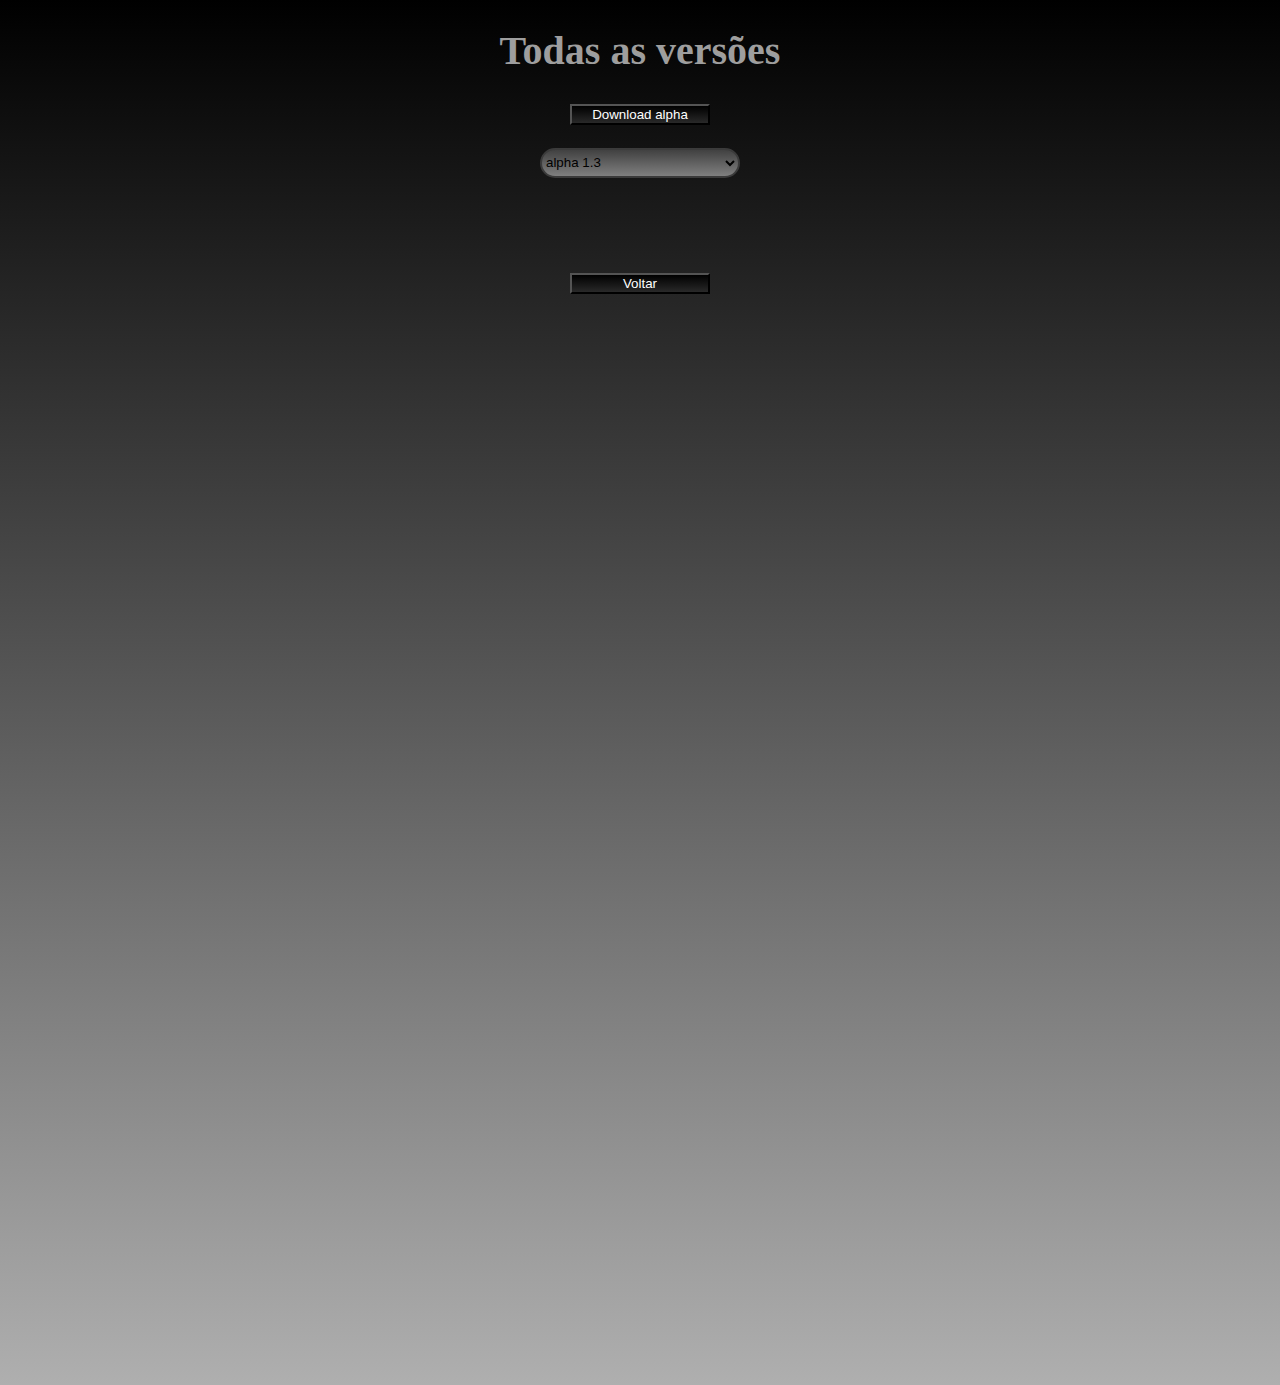
<file: versões.html>
<!DOCTYPE html>
<html lang="pt-br">

<head>
  <meta charset="UTF-8">
  <meta name="viewport" content="width=device-width, initial-scale=1">
  <link rel="stylesheet" href="style.css">
  <title></title>
</head>

<body>
  <h1>Todas as versões</h1>
  <a href="https://uploadmx.com/qb7ug7by96yo" target="_blank" rel="external" id="opn"><button id="versao">Download alpha</button></a><br><br>
  <select id="mudarOpcoes" onChange="AltereOpcoes()">
    <option value="https://uploadmx.com/fq87ycp78z9t">alpha 1.3</option>
    <br>
    <option value="https://uploadmx.com/qb7ug7by96yo">alpha 1.2</option>
  </select>
  <br><br><br><br><br>
  <a href="index.html" target="_self" rel="prev"><button>Voltar</button></a>
  <script src="main.js"></script>
</body>

</html>
</file>
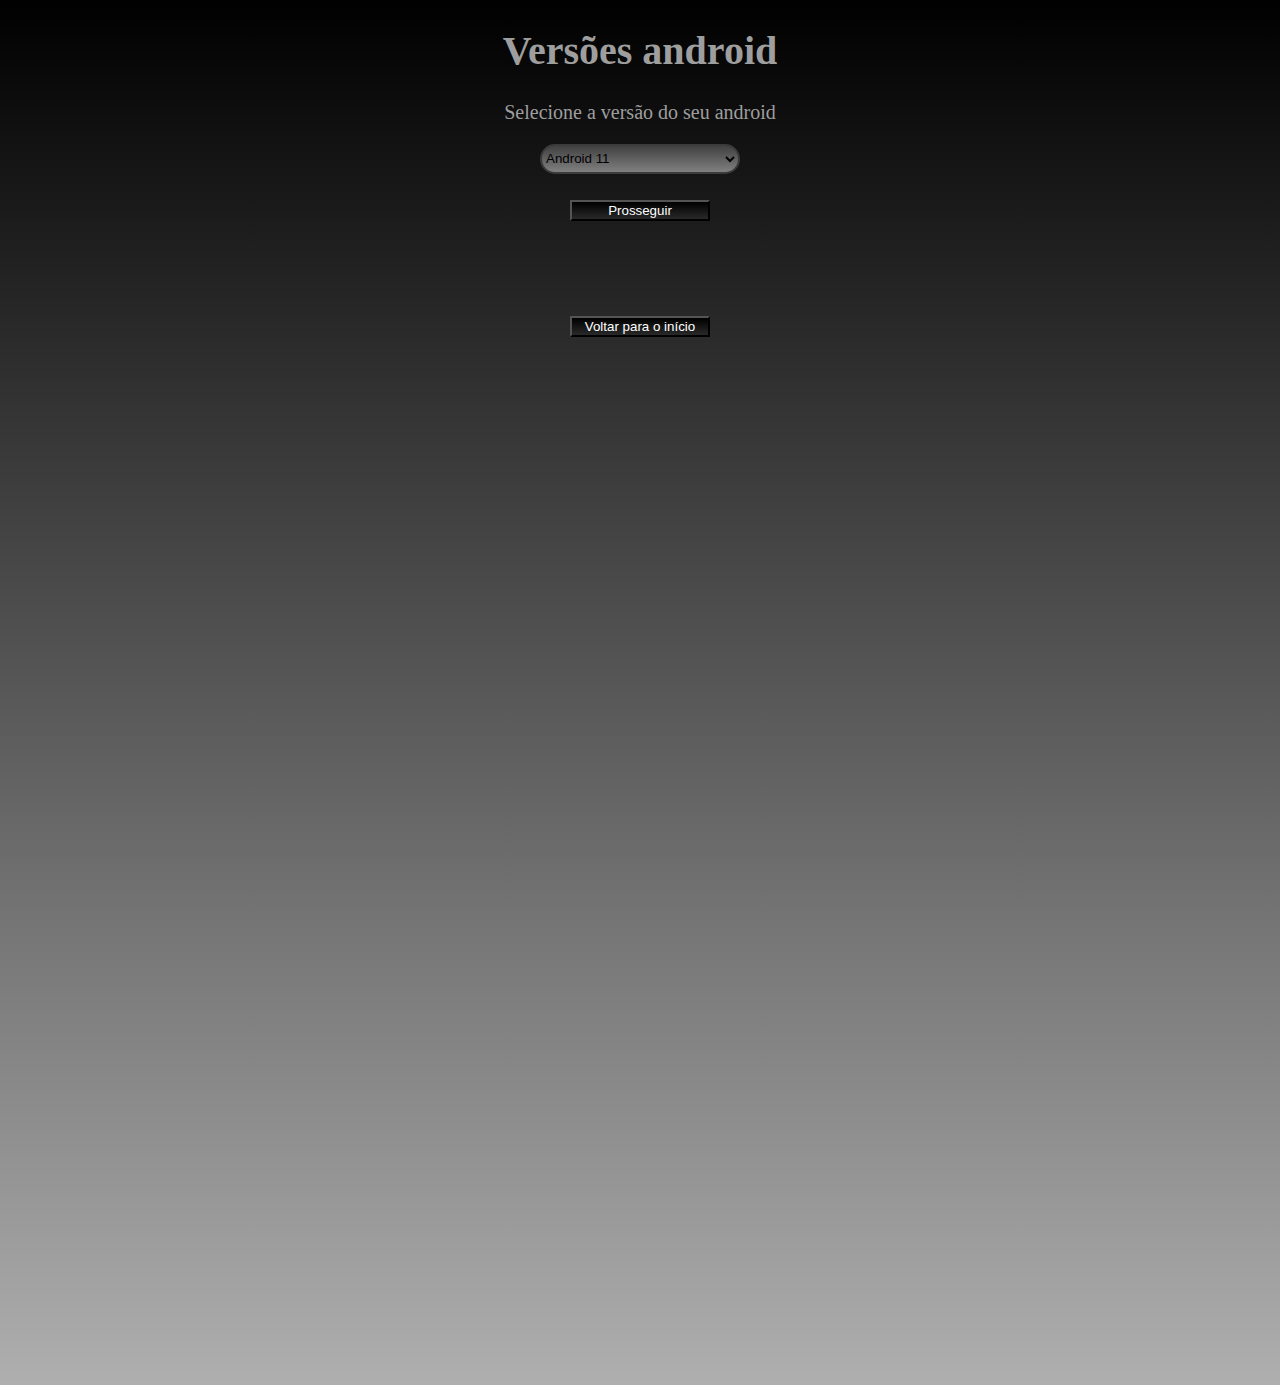
<file: versõesAndroid.html>
<!DOCTYPE html>
<html lang="pt-br">

<head>
  <meta charset="UTF-8">
  <meta name="viewport" content="width=device-width, initial-scale=1">
  <link rel="stylesheet" href="style.css">

  <link rel="apple-touch-icon" sizes="180x180" href="Imagens/apple-touch-icon.png">
  <link rel="icon" type="image/png" sizes="32x32" href="Imagens/favicon-32x32.png">
  <link rel="icon" type="image/png" sizes="16x16" href="Imagens/favicon-16x16.png">
  <link rel="manifest" href="Imagens/site.webmanifest">

  <title>Vanslange</title>
</head>

<body>
  <h1>Versões android</h1>
  <p class="Escolha">Selecione a versão do seu android</p>
  <select id="mudarOpcoes" onChange="AltereAndroid()">
    <option value="versõesJogo11.html">Android 11</option>
    <br>
    <option value="versõesJogo10.html">Android 10</option>
    <!--
    <option value="https://uploadmx.com/qb7ug7by96yo">Android 9</option>
    <option value="https://uploadmx.com/qb7ug7by96yo">Android 8</option> -->
  </select><br><br>
  <a href="versõesJogo11.html" target="_self" rel="next" id="opnA"><button id="verao">Prosseguir</button></a>
  <br><br><br><br><br>
  <a href="index.html" target="_self" rel="prev"><button>Voltar para o início</button></a>
  <script src="main.js"></script>
</body>

</html>
</file>
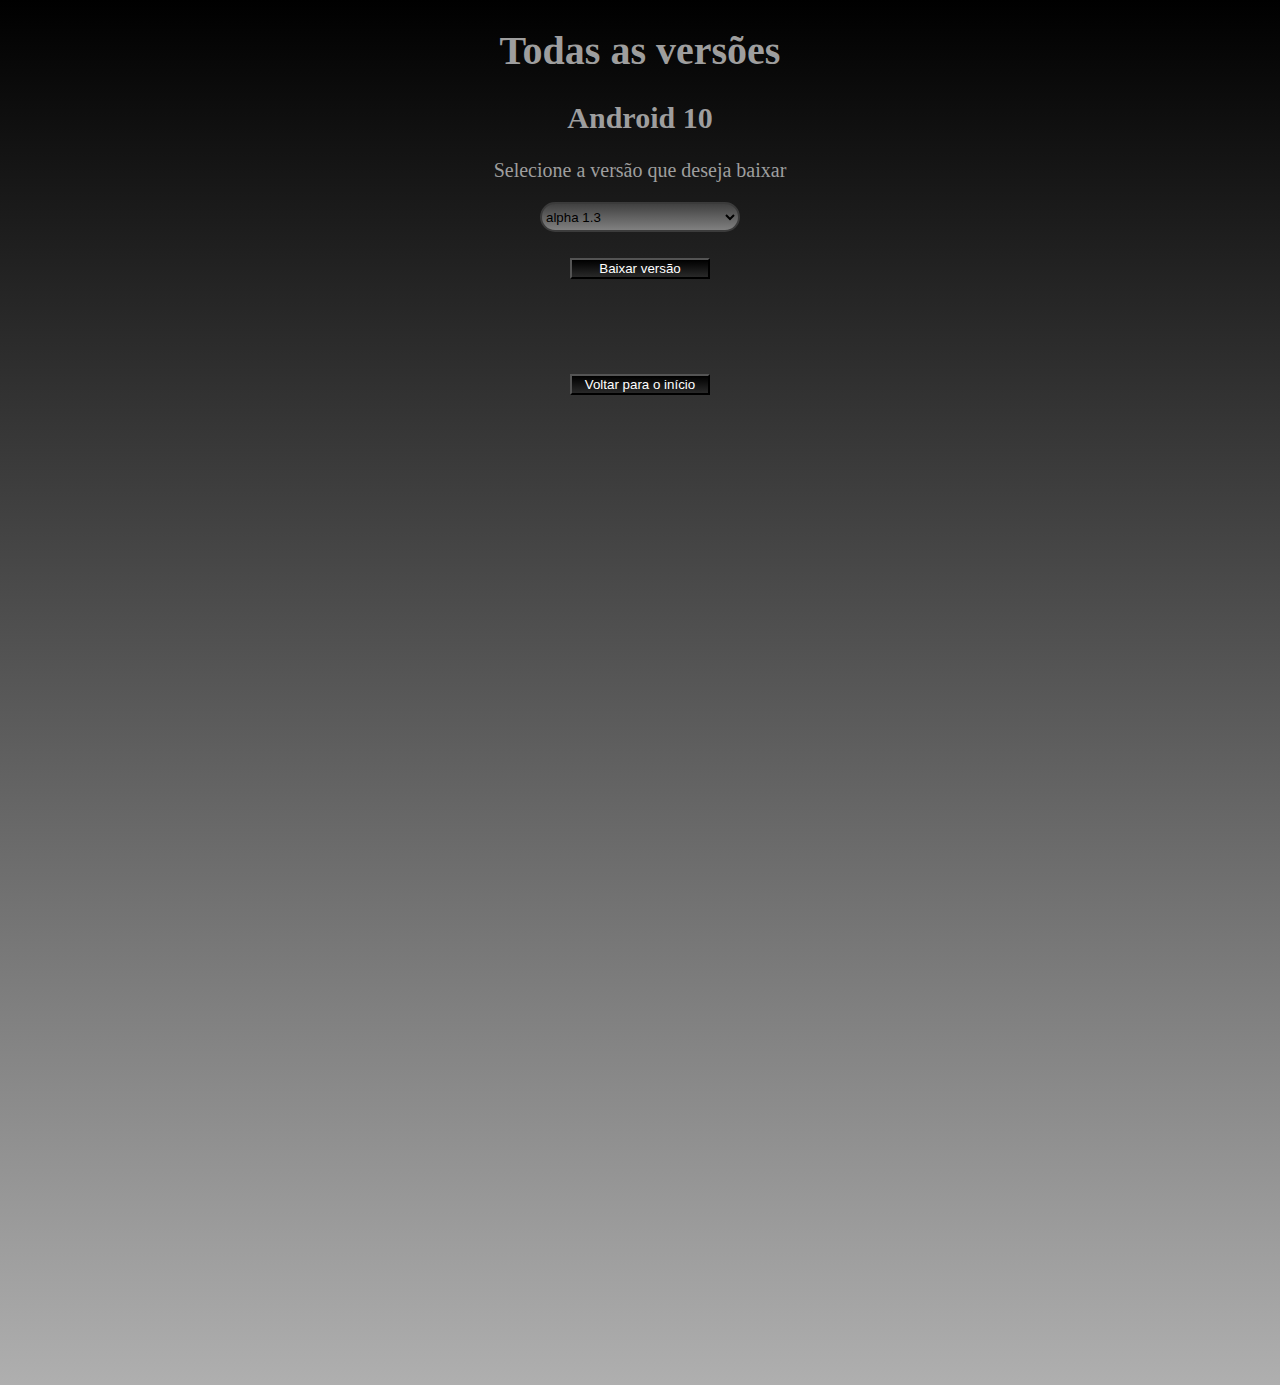
<file: versõesJogo10.html>
<!DOCTYPE html>
<html lang="pt-br">

<head>
  <meta charset="UTF-8">
  <meta name="viewport" content="width=device-width, initial-scale=1">
  <link rel="stylesheet" href="style.css">

  <link rel="apple-touch-icon" sizes="180x180" href="Imagens/apple-touch-icon.png">
  <link rel="icon" type="image/png" sizes="32x32" href="Imagens/favicon-32x32.png">
  <link rel="icon" type="image/png" sizes="16x16" href="Imagens/favicon-16x16.png">
  <link rel="manifest" href="Imagens/site.webmanifest">

  <title>Vanslange</title>
</head>

<body>
  <h1>Todas as versões</h1>
  <h2>Android 10</h2>
  <p class="Escolha">Selecione a versão que deseja baixar</p>
  <select id="mudarOpcoes" onChange="AltereOpcoes()">
    <option value="https://uploadmx.com/3geonj60zb45">alpha 1.3</option>
    <br><!--
    <option value="https://uploadmx.com/qb7ug7by96yo">alpha 1.2</option>-->
  </select><br><br>
  <a href="https://uploadmx.com/fq87ycp78z9t" target="_blank" rel="external" id="opn"><button id="versao">Baixar versão</button></a>
  <br><br><br><br><br>
  <a href="index.html" target="_self" rel="prev"><button>Voltar para o início</button></a>
  <script src="main.js"></script>
</body>

</html>
</file>
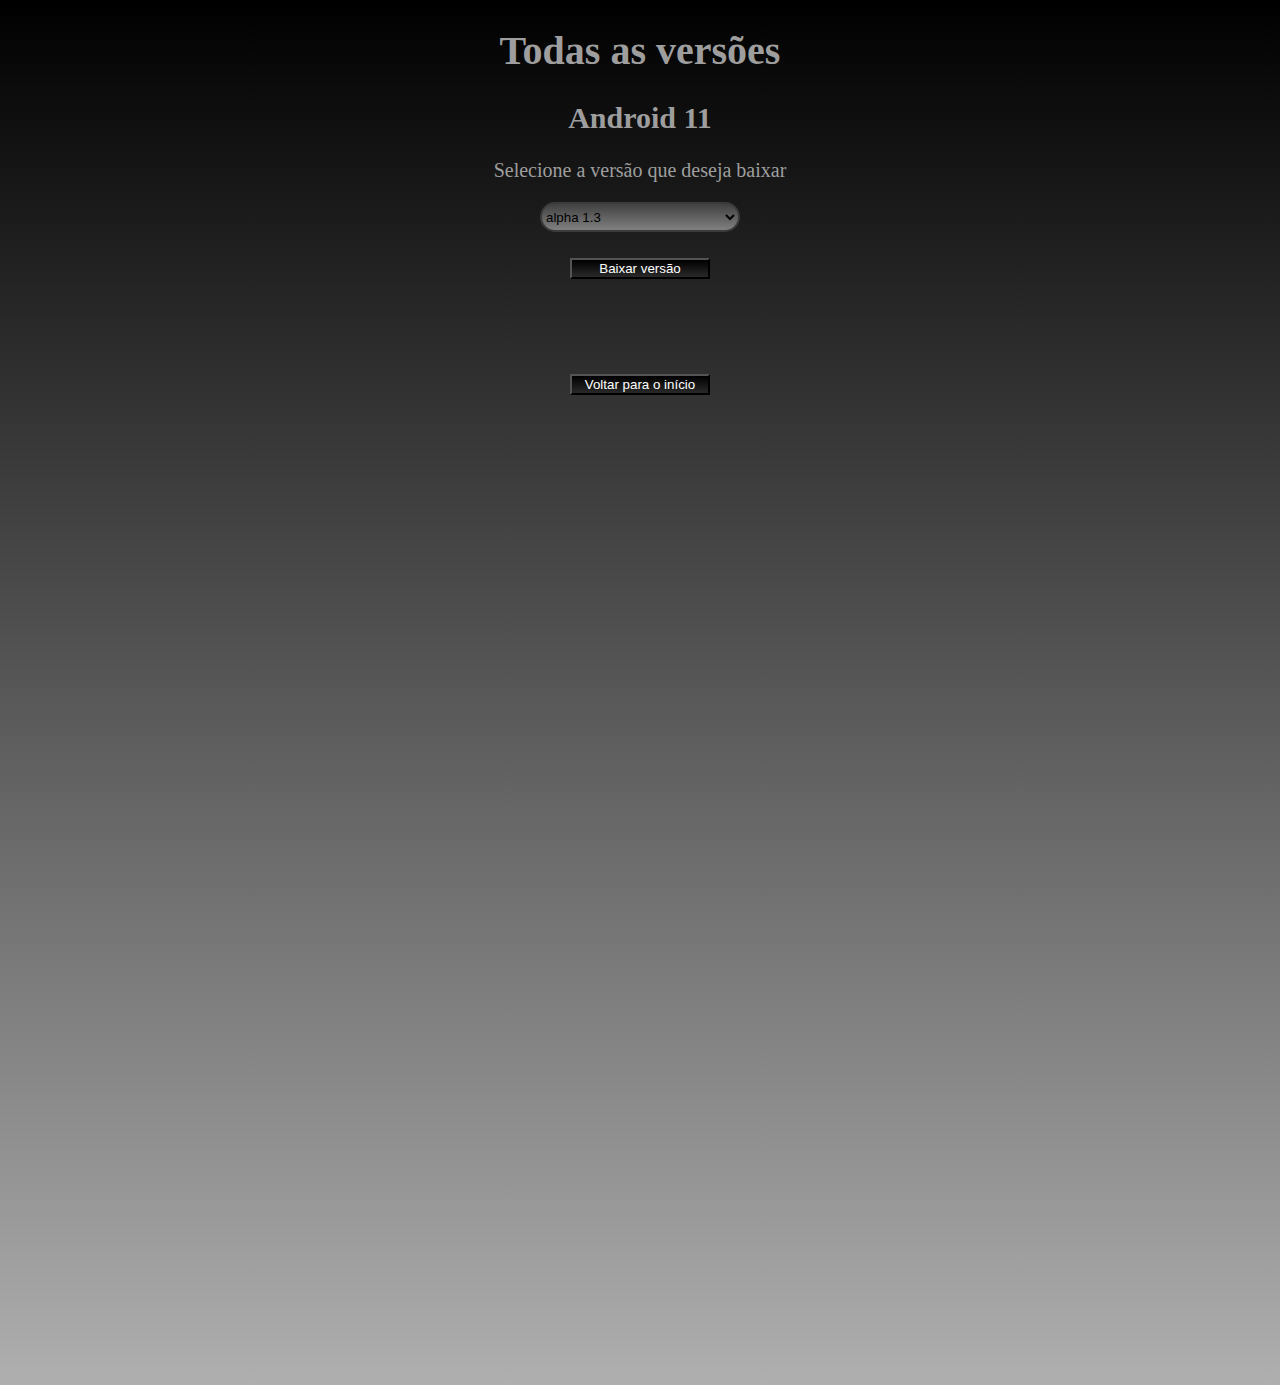
<file: versõesJogo11.html>
<!DOCTYPE html>
<html lang="pt-br">

<head>
  <meta charset="UTF-8">
  <meta name="viewport" content="width=device-width, initial-scale=1">
  <link rel="stylesheet" href="style.css">

  <link rel="apple-touch-icon" sizes="180x180" href="Imagens/apple-touch-icon.png">
  <link rel="icon" type="image/png" sizes="32x32" href="Imagens/favicon-32x32.png">
  <link rel="icon" type="image/png" sizes="16x16" href="Imagens/favicon-16x16.png">
  <link rel="manifest" href="Imagens/site.webmanifest">

  <title>Vanslange</title>
</head>

<body>
  <h1>Todas as versões</h1>
  <h2>Android 11</h2>
  <p class="Escolha">Selecione a versão que deseja baixar</p>
  <select id="mudarOpcoes" onChange="AltereOpcoes()">
    <option value="https://uploadmx.com/fq87ycp78z9t">alpha 1.3</option>
    <br>
    <option value="https://uploadmx.com/qb7ug7by96yo">alpha 1.2</option>
  </select><br><br>
  <a href="https://uploadmx.com/fq87ycp78z9t" target="_blank" rel="external" id="opn"><button id="versao">Baixar versão</button></a>
  <br><br><br><br><br>
  <a href="index.html" target="_self" rel="prev"><button>Voltar para o início</button></a>
  <script src="main.js"></script>
</body>

</html>
</file>
<file: style.css>
body{
    font-size: 15pt;
    text-align: center;
    color: #9E9E9E;
    background-image: linear-gradient(to top, #AFAFAF, black);
    height: 150vh;
    background-repeat: no-repeat;
}
.parte2 h1{
  background-image: linear-gradient(to top, #9F9F9F 50%, #282828);
  height: 30vh;
  background-clip: text;
  -webkit-background-clip: text;
  -webkit-text-fill-color: transparent;
  color: black;
  font-size: 20pt;
}
button{
  color: white;
  background-image: linear-gradient(to bottom, black, #292929);
  pointer-events: inherit;
  cursor: pointer;
  width: 140px;
}
.versao{
  color: #212121;
}
a{
  font-size: 13pt;
  text-decoration: none;
  color: white;
}
.opcoes{
  height: 25px;
  border-radius: 50px;
  border-color: rgb(17, 17, 17);

}
#mudarOpcoes{
  height: 30px;
  width: 200px;
  position: relative;
  top: 0px;
  left: 0px;
  background-image: linear-gradient(to top, gray, rgb(65, 65, 65));
  border-width: 2px;
  border-style: solid;
  border-color: rgb(59, 59, 59);
  border-radius: 25px;
}
</file>
